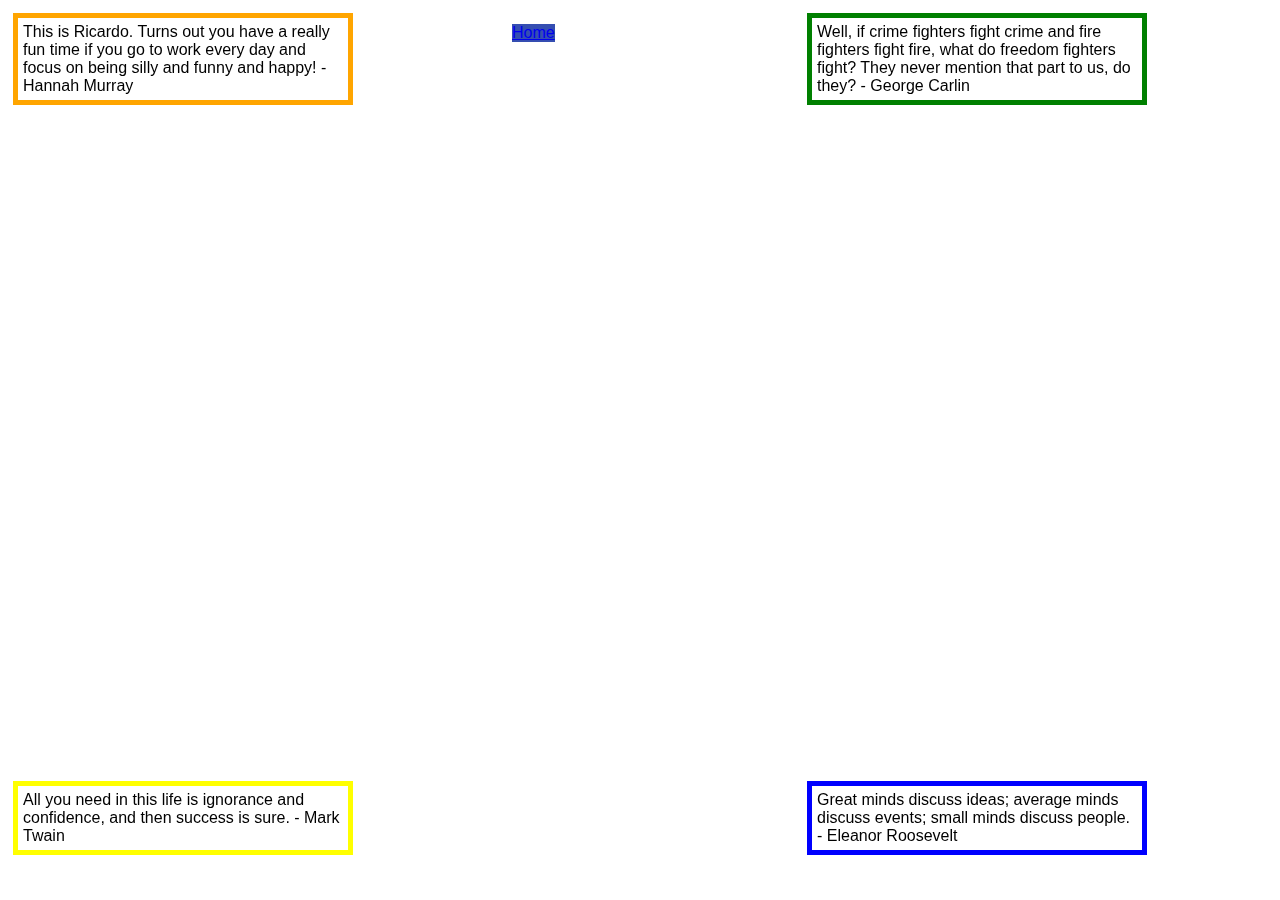
<file: mysite/site/index.html>
<!DOCTYPE html>
<html>
<head>
  <title>Blocks</title>
  <!-- Do not change this file - add your CSS styling 
       rules to the blocks.css file included below -->
  <link type="text/css" rel="stylesheet" href="blocks.css">
</head>
<body>
<div id="one">
This is Ricardo. Turns out you have a really fun time if you 
go to work every day and focus on being 
silly and funny and happy! - Hannah Murray
</div>
<div id="two">
All you need in this life is ignorance and confidence, 
and then success is sure. - Mark Twain
</div>
<div id="three">
Well, if crime fighters fight crime and fire fighters 
fight fire, what do freedom fighters fight? They never 
mention that part to us, do they? - George Carlin
</div>
<div id="four">
Great minds discuss ideas; average minds discuss events;
small minds discuss people. - Eleanor Roosevelt
</div>
<p id="link">
<a href="https://rchavess.github.io/">
Home
</a>
</p>
</body>
</html>
</file>
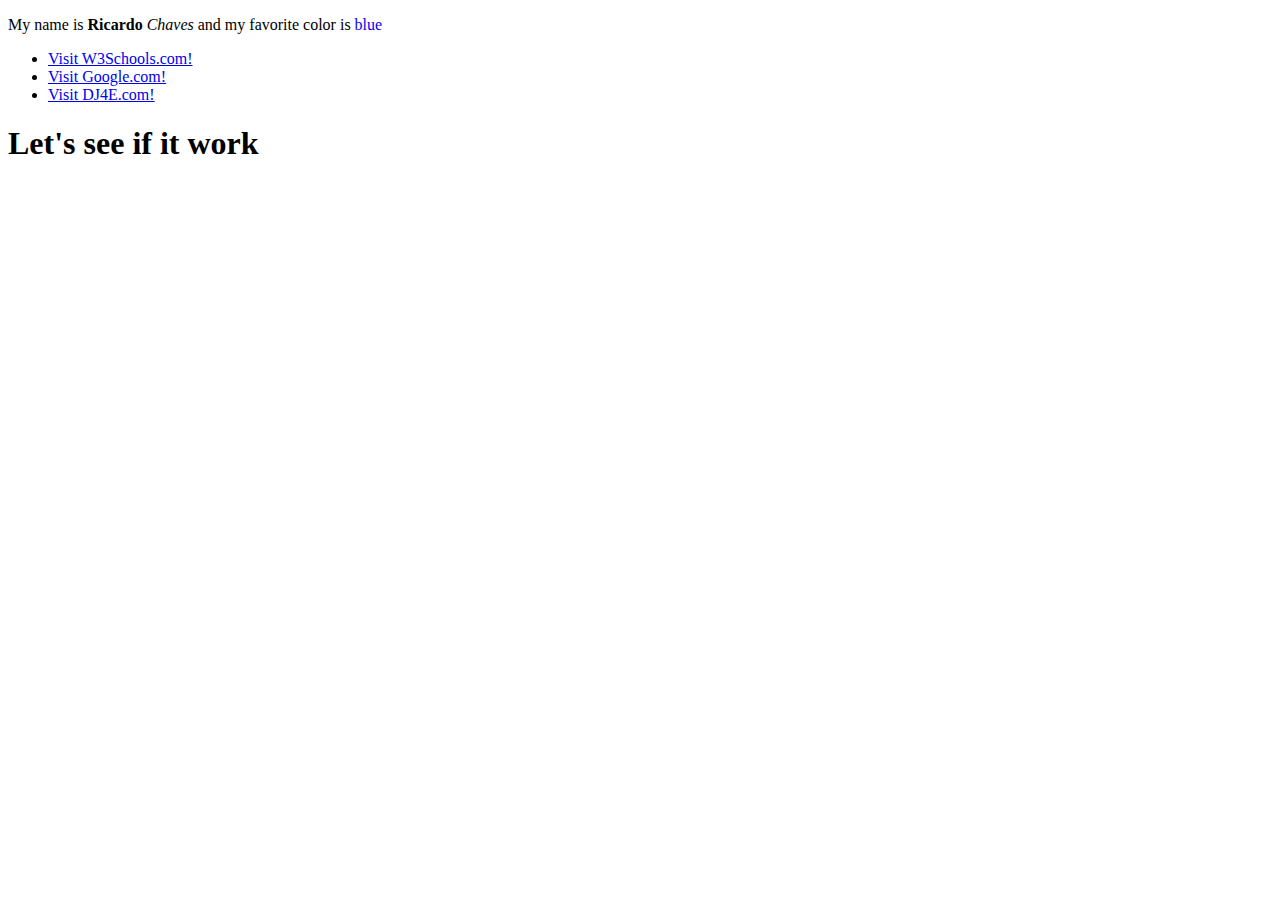
<file: mysite/site/dj4e.html>
<!DOCTYPE html>
<html>
<head>
  <title>Ricardo Andres Chaves Santander 7fd29e </title>
  <meta charset="UTF-8">
</head>
<body>
    <p>My name is <strong> Ricardo </strong> <em> Chaves </em> and my favorite color is <span style="color:blue">blue</span></p>
    <ul>
        <li><a href="https://www.w3schools.com">Visit W3Schools.com!</a></li>
        <li><a href="https://www.google.com">Visit Google.com!</a></li>
        <li><a href="https://www.dj4e.com">Visit DJ4E.com!</a></li>
    </ul>
    <div>
    <h1>Let's see if it work</h1>
     </div>

</body>
</html>
</file>
<file: mysite/site/blocks.css>
/* This is a partial blocks.css, you need to add more rules
   to this file to complete the assignment.  Do not add any CSS
   styling to the original index.htm / start.htm */

body {
    font-family: "Helvetica Neue", Helvetica, Arial, sans-serif;
}

/* Here is one of many  CSS rules you will need... */
#one {
	position: fixed;
	width:25%;
	border: 5px orange solid;
	padding: 5px;
	margin: 5px;
}
#two {
	position: fixed; bottom: 40px;
	width:25%;
	border: 5px yellow solid;
	padding: 5px;
	margin: 5px;
	}

#three {
	position: fixed; right: 10%;
	width:25%;
	border: 5px green solid;
	padding: 5px;
	margin: 5px;
	}
#four {
	position: fixed; bottom: 40px; right: 10%;
	width:25%;
	border: 5px blue solid;
	padding: 5px;
	margin: 5px;
	}
#link {
	position: fixed; left: 40%;
	color: #fefefe;
	text-decoration: none;
	background-color: #354eb1;
	}
</file>
